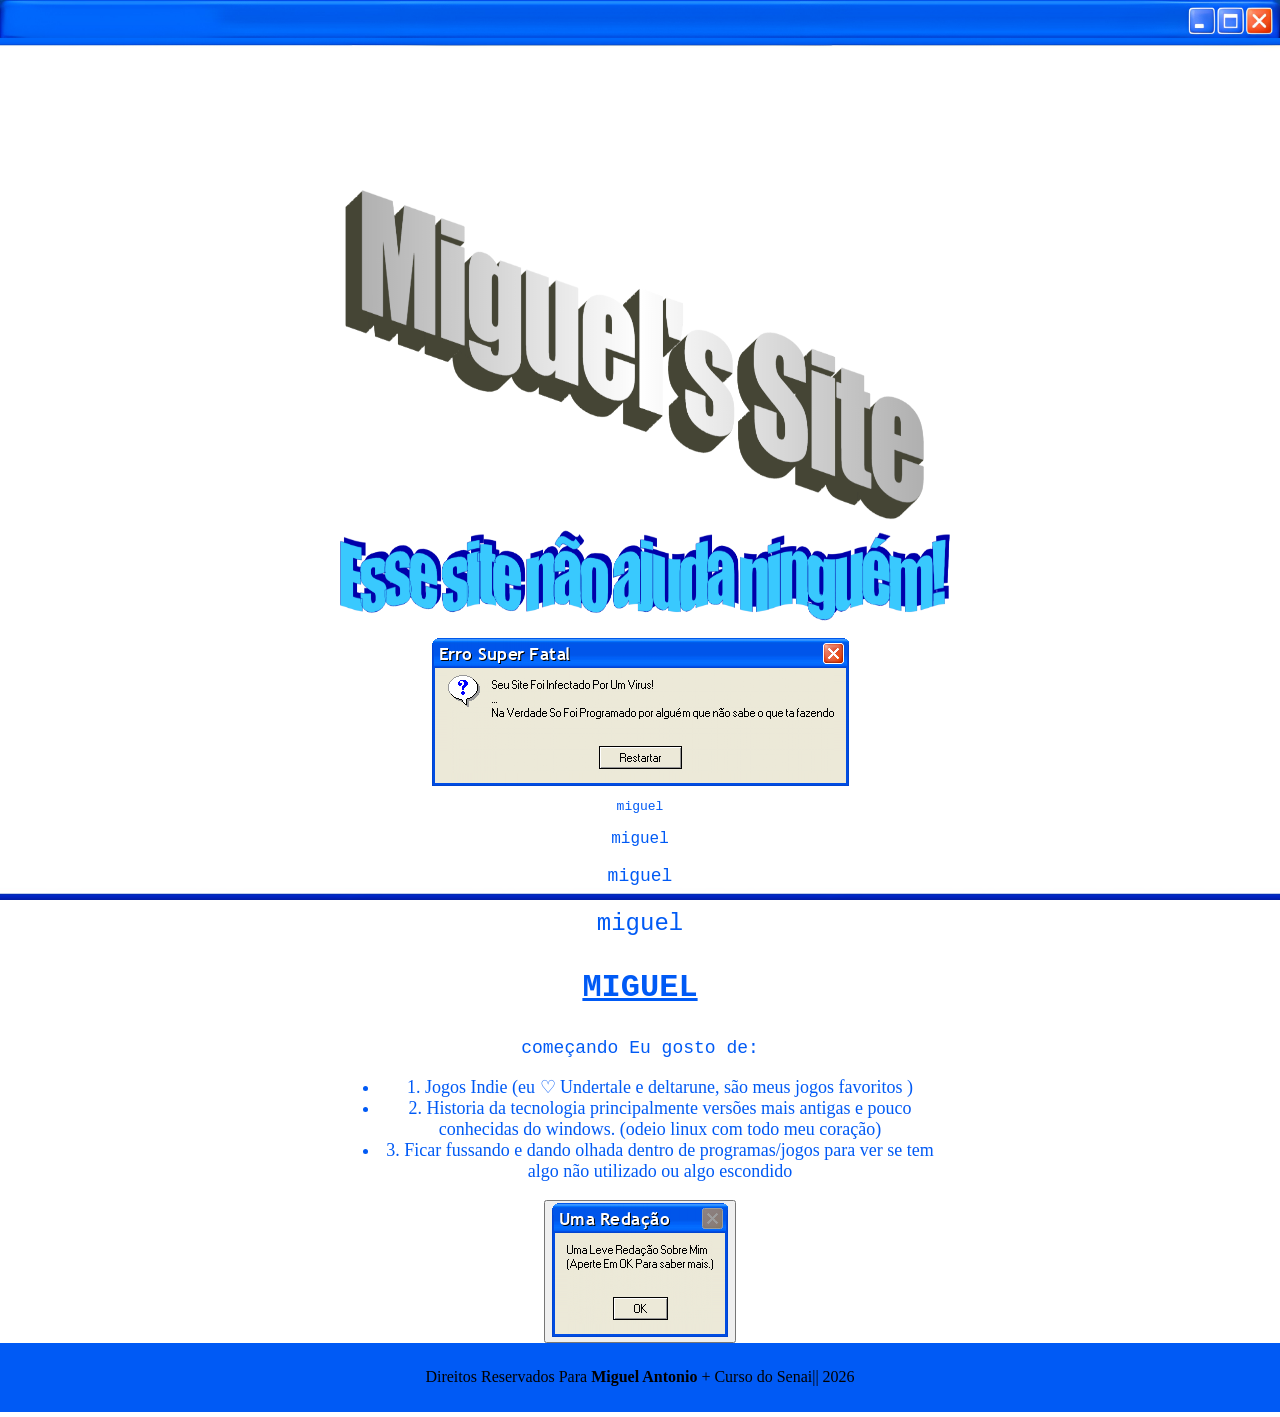
<file: index.html>
<!DOCTYPE html>
<html lang="pt-br">
<head>
    <meta charset="UTF-8"> <!-- Deixa Usar ~ ^ ´ ` Etc.-->
    <title>Melhor pior site do mundo</title> <!-- Titulo da pagina -->
    <link rel="stylesheet" href="style.css"> <!--Deixa o Css e o html conectarem eu acho-->
    <link rel="icon" type="image/webp" href="imagens/PCXP.webp"> <!-- Icone Do Site pra ficar Bonito-->
</head>
<body>
    <div id="barradotopo">
<img src="imagens/BackgroundwindowsXPtopo.png" style="display: block; width: 100%; height: auto; background-color: #005af5;"> <!-- Imagem do topo do site -->
</div>
<img src="imagens/Msite.png" alt="XP" style="display: block; margin: 0 auto; width: 700px; height: 500px;  margin-top: 100px;"> <!-- texto super maravilhoso-->
<img src="imagens/xp.png" alt="XP" style="display: block; margin:  auto;"> <!-- erro falso que eu fiz-->
<div id="miguel"> <!-- Div para ficar falando miguel cada vez maior-->
<p style="font-size: small;">miguel</p>
<p style="font-size: medium;">miguel</p>
<p style="font-size: large;">miguel</p>
<p style="font-size: x-large;">miguel</p>
<p style="font-size: xx-large; text-decoration:underline; font-weight:bold;">MIGUEL</p> <!--Deixa mais legal esse ultimo miguel-->
</div>
    <div id="ListaCoisas"; style="width: 600px; margin: auto;">
        <p>começando Eu gosto de:</p>
        <ul type="1"> <!--Listinha De coisas OL faz lista organizada (originalmente "organized list" em inglês), Mudei pra UL depos, aqueles numero tava enchendo meu saco.-->
            <li id="item1">1. Jogos Indie (eu ♡ Undertale e deltarune, são meus jogos favoritos )</li>
            <li id="item2">2. Historia da tecnologia principalmente versões mais antigas e pouco conhecidas do windows. (odeio linux com todo meu coração)</li>
            <li id="item3">3. Ficar fussando e dando olhada dentro de programas/jogos para ver se tem algo não utilizado ou algo escondido</li>
        </ul>
    </div>
    <div id="botao">
        <a href="html2.html">
    <button type="button" style="cursor: help;">
        <img src="imagens/xp2.png" alt="Botão">
    </button>
        </a>
  </div>
  <div id="Footer">
    <footer style="background-color: #005af5; text-align: center; padding: 2%;">Direitos Reservados Para <b>Miguel Antonio</b> + Curso do Senai|| 2026</footer>
  </div>
</body>
</html>
</file>
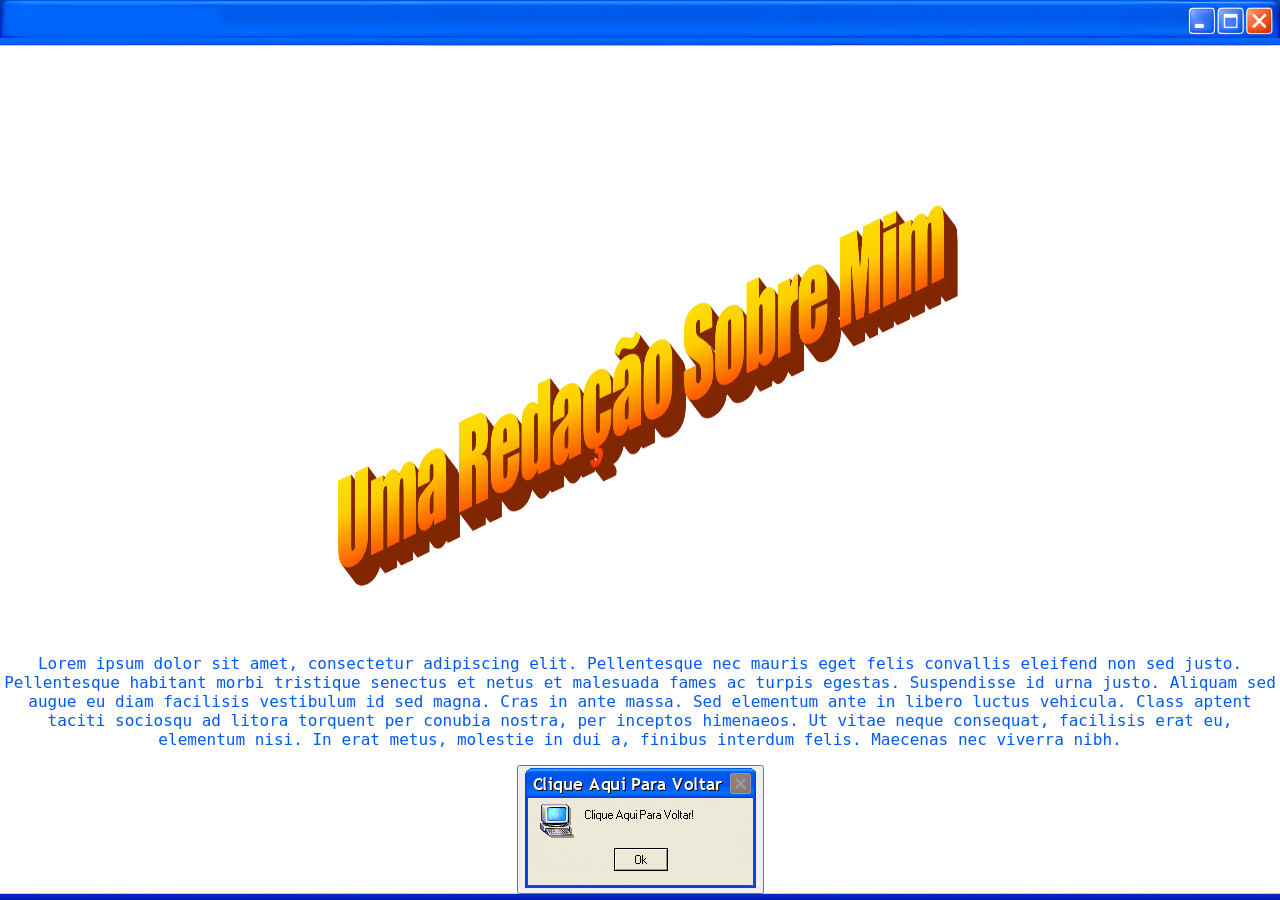
<file: html2.html>
<!DOCTYPE html>
<html lang="pt-br">
<head>
    <meta charset="UTF-8"> <!-- Deixa Usar ~ ^ ´ ` Etc.-->
    <title>Melhor Pior Site Segundario</title> <!-- Titulo da pagina -->
    <link rel="stylesheet" href="style.css"> <!--Deixa o Css e o html conectarem eu acho-->
    <link rel="icon" type="image/webp" href="imagens/PCXP.webp"> <!-- Icone Do Site pra ficar Bonito-->
</head>
<body>
        <div id="barradotopo">
<img src="imagens/BackgroundwindowsXPtopo.png" style="display: block; width: 100%; height: auto; background-color: #005af5;"> <!-- Imagem do topo do site -->
</div>
<img src="imagens/UmaRedaoSobreMim-UmaRedaoSobreMim-UmaRedaoSobreMim.png" alt="XP" style="display: block; margin: 0 auto; width: 700px; height: 500px;  margin-top: 100px;"> <!-- texto super maravilhoso-->
<p id="texto2">
Lorem ipsum dolor sit amet, consectetur adipiscing elit. Pellentesque nec mauris eget felis convallis eleifend non sed justo. Pellentesque habitant morbi tristique senectus et netus et malesuada fames ac turpis egestas. Suspendisse id urna justo. Aliquam sed augue eu diam facilisis vestibulum id sed magna. Cras in ante massa. Sed elementum ante in libero luctus vehicula. Class aptent taciti sociosqu ad litora torquent per conubia nostra, per inceptos himenaeos. Ut vitae neque consequat, facilisis erat eu, elementum nisi. In erat metus, molestie in dui a, finibus interdum felis. Maecenas nec viverra nibh.</p>
    <div id="botao">
        <a href="index.html">
    <button type="button" style="cursor: help;">
        <img src="imagens/xp3.png" alt="Botão">
    </button>
        </a>
  </div>
</body>
</file>
<file: style.css>
html {
  height: 100%;
  margin: 0;
}

  body {
    background-image: url('imagens/BackgroundwindowsXP.png'); /* png do fundo */
    background-size: cover;         /* faz o fundo cobrir a tela */
    background-position: center;     /* deixa no meio o background que coloquei */
    background-repeat: no-repeat;    /* deixa o background uma imagem unica */
    background-attachment: fixed;    /*deixa o background preso quando scrolla pra baixo o site*/
    height: 100px;                   /* deixa colado no topo */
    margin: 0;                       /* tira uns negocio branco feio */
  }
      p{
        font-family: 'Press Start 2P', monospace;  /*Deixa a fonte do windows XP*/
    }

    #miguel{
        text-align: center;
        color: #005af5; /* Deixa cor do windows XP so pra combinar com o tema */
    }
    #ListaCoisas{
        text-align: center;
        color: #005af5; /* Deixa cor do windows XP so pra combinar com o tema (denovo) */
        margin: 0;
        font-size: large;
    }

    #barradotopo{
      display:
       block; width: 100%; height: auto; background-color: #005af5;
       position: sticky;
       top: 0;
    }
    #botao{
      text-align: center;
    }
  #texto2{ 
        text-align: center;
        color: #005af5; /* Deixa cor do windows XP so pra combinar com o tema (Denovo parte 3) */
  }
</file>
